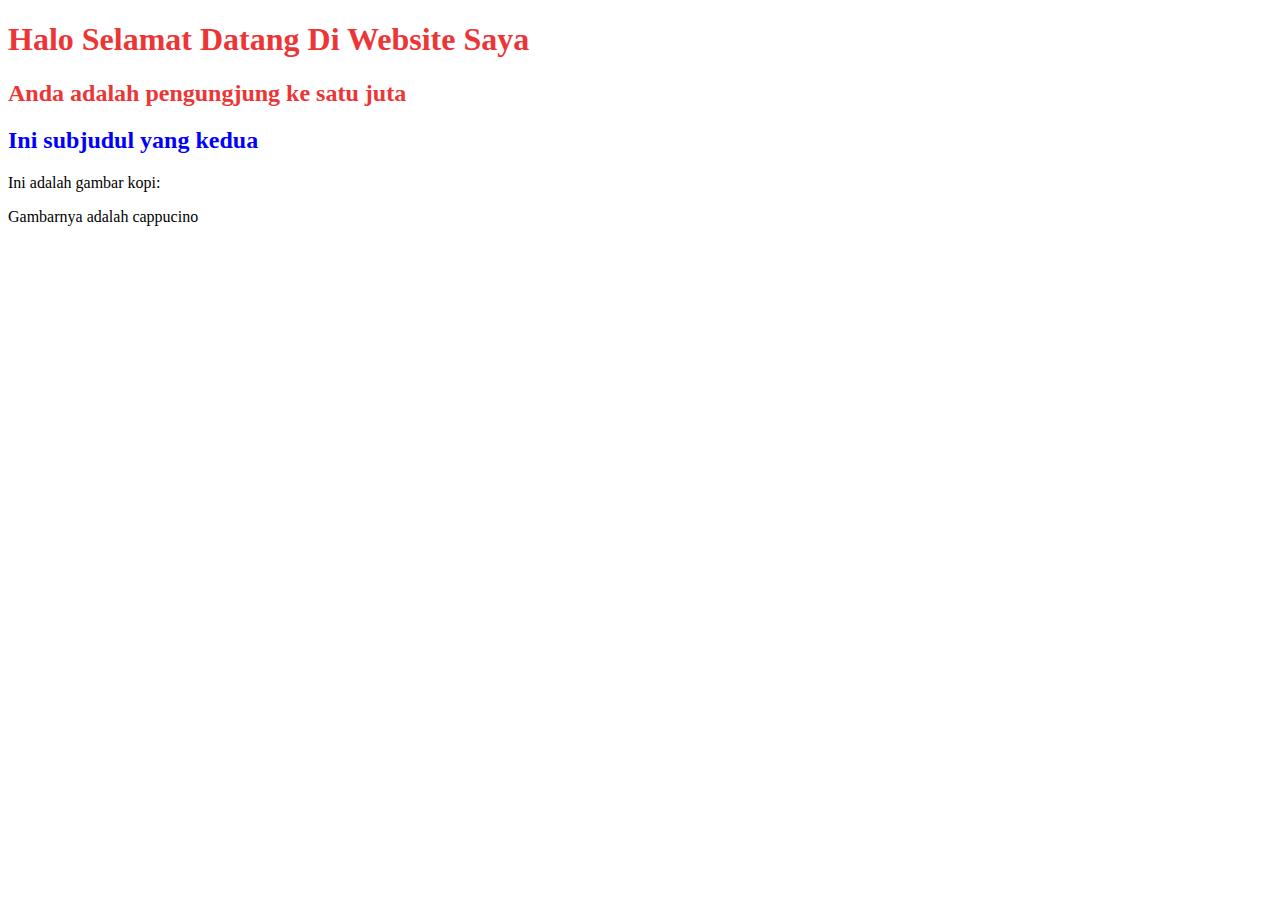
<file: belajar.html>
<!DOCTYPE html>
<html>

<head>
    <meta charset="UTF-8">
    <meta name="viewport" content="width=device-width, initial-scale=1.0">
    <title>Belajar HTML</title>
    <style>
        .menyala {
            color: rgb(236, 54, 54);
        }

        .membiru {
            color: blue;
        }

        img,
        video {
            max-width: 100%;
        }
    </style>
</head>

<body>
    <h1 class="menyala">Halo Selamat Datang Di Website Saya</h1>
    <h2 class="menyala">Anda adalah pengungjung ke satu juta</h2>
    <h2 class="membiru">Ini subjudul yang kedua</h2>
    <p>Ini adalah gambar kopi:</p>
    <p>Gambarnya adalah cappucino</p>
    <iframe width="560" height="315" src="https://www.youtube.com/embed/xu7stFSOaqg?si=GJKCoxFpcHjektxp"
        title="YouTube video player" frameborder="0"
        allow="accelerometer; autoplay; clipboard-write; encrypted-media; gyroscope; picture-in-picture; web-share"
        referrerpolicy="strict-origin-when-cross-origin" allowfullscreen></iframe>

</body>

</html>
</file>
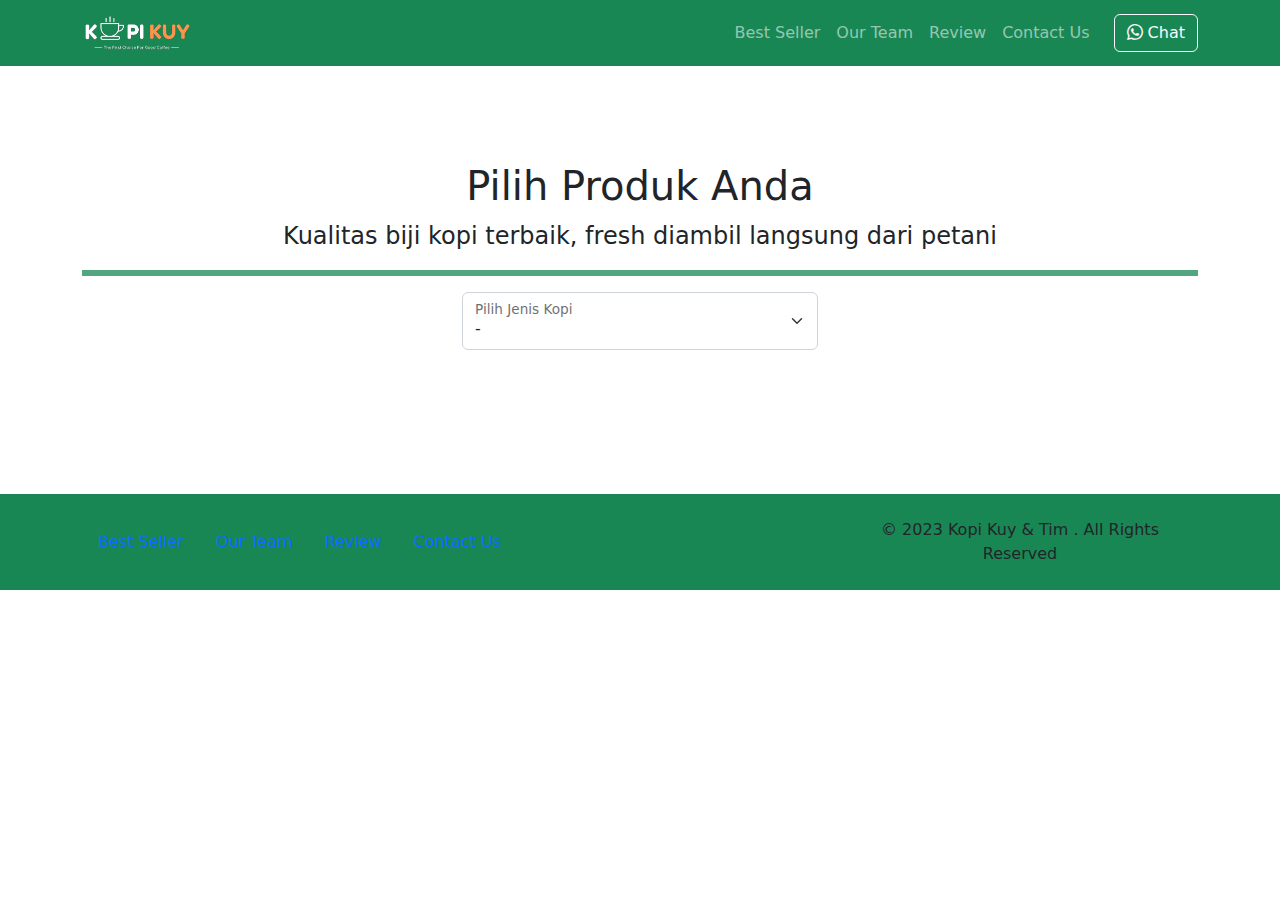
<file: produk2.html>
<!DOCTYPE html>
<html lang="id">

<head>
    <meta charset="UTF-8">
    <meta http-equiv="X-UA-Compatible" content="IE=edge">
    <meta name="viewport" content="width=device-width, initial-scale=1.0">
    <link rel="shortcut icon" href="images/favicon/favicon.ico" type="image/x-icon">
    <title>Produk</title>
    <link rel="shortcut icon" href="images/favicon.ico" type="image/x-icon">
    <link rel="stylesheet" href="vendor/bootstrap/bootstrap.min.css">
    <link rel="stylesheet" href="vendor/bootstrap/bootstrap-icons.css">
    <script src="vendor/bootstrap/bootstrap.bundle.min.js"></script>
    <script src="js/jquery-3.6.3.min.js"></script>
    <style>
        /* tulis kode CSS internal di bawah sini */



        /* Batas Akhir penulisan kode CSS internal */
    </style>
</head>

<body>
    <!-- Tulis Kode Bootstrap Di Bawah Sini -->

    <nav class="navbar sticky-top navbar-dark bg-success navbar-expand-lg bisadicopy">
        <div class="container">
            <a class="navbar-brand" href="index.html">
                <img src="images/logo/logo_kuy.png" height="40" alt="image">
            </a>
            <button class="navbar-toggler" type="button" data-bs-toggle="collapse" data-bs-target="#navbarNav11"
                aria-controls="navbarNav11" aria-expanded="false" aria-label="Toggle navigation">
                <span class="navbar-toggler-icon"></span>
            </button>
            <div class="collapse navbar-collapse" id="navbarNav11">
                <ul class="navbar-nav ms-auto">
                    <li class="nav-item">
                        <a class="nav-link" href="index.html#best-seller">Best Seller</a>
                    </li>
                    <li class="nav-item">
                        <a class="nav-link" href="index.html#our-team">Our Team</a>
                    </li>
                    <li class="nav-item">
                        <a class="nav-link" href="index.html#review">Review</a>
                    </li>
                    <li class="nav-item">
                        <a class="nav-link" href="index.html#contact-us">Contact Us</a>
                    </li>
                </ul>
                <a target="_blank" class="btn btn-outline-light ms-md-3"
                    href="https://wa.me/6281291551234?text=halo kopi kuy saya mau pesan"><i class="bi bi-whatsapp"></i>
                    Chat</a>
            </div>
        </div>
    </nav>

    <section class="riki-block produk text-center my-5 py-5">
        <div class="container">
            <h1>Pilih Produk Anda</h1>
            <p class="fs-4">Kualitas biji kopi terbaik, fresh diambil langsung dari petani</p>
            <hr class="border border-success border-3 opacity-75">

            <!-- Ini Untuk Select -->
            <div class="row justify-content-center">
                <div class="col-md-4">
                    <div class="form-floating">
                        <select class="form-select" id="select_produk">
                            <option selected disabled>-</option>
                            <option value="arabica">Arabica</option>
                            <option value="robusta">Robusta</option>
                            <option value="nonkopi">Non Kopi</option>
                        </select>
                        <label for="select_produk">Pilih Jenis Kopi</label>
                    </div>
                </div>
            </div>


            <div id="baris_produk" class="row row-cols-1 row-cols-sm-2 row-cols-md-3 row-cols-lg-4 text-center mt-5">
                <div class="col mb-4">
                    <div class="card">
                        <img src="images/produk/product_capuchino.jpg" class="card-img-top" alt="...">
                        <div class="card-body">
                            <h5 class="card-title">Cappuccino</h5>
                            <div class="row hargasize my-4">
                                <div class="col">
                                    120 Gram
                                </div>
                                <div class="col fw-bold text-primary">
                                    58.000
                                </div>
                            </div>
                            <a href="#" class="btn btn-success w-100"><i class="bi bi-cart4"></i> Beli</a>
                        </div>
                    </div>
                </div>

            </div>
        </div>
    </section>

    <footer class="riki-block footer-small py-4 bg-success">
        <div class="container">
            <div class="row align-items-center">
                <div class="col-12 col-md-8">
                    <ul class="nav justify-content-center justify-content-md-start">
                        <li class="nav-item">
                            <a class="nav-link" href="index.html#best-seller">Best Seller</a>
                        </li>
                        <li class="nav-item">
                            <a class="nav-link" href="index.html#our-team">Our Team</a>
                        </li>
                        <li class="nav-item">
                            <a class="nav-link" href="index.html#review">Review</a>
                        </li>
                        <li class="nav-item">
                            <a class="nav-link" href="index.html#contact-us">Contact Us</a>
                        </li>
                    </ul>
                </div>

                <div class="col-12 col-md-4 mt-4 mt-md-0 text-center text-md-right">
                    &copy; 2023 Kopi Kuy &amp; Tim . All Rights Reserved
                </div>
            </div>
        </div>
    </footer>


    <!-- Batas Akhir penulisan kode Bootstrap -->
    <script>
        /* Tulis Javascript Di bawah Sini */
        var data_mentah = {}

        console.log("Isi Data mentah:", data_mentah)

        function updateSelect() {
            select_produk.innerHTML = '<option selected disabled>-</option>'

            Object.keys(data_mentah).forEach(kategori => {
                select_produk.innerHTML += '<option value="' + kategori + '">' + kategori + '</option>'
            })
            console.log("Select berhasil Diganti")
        }
        updateSelect()

        var data_kopi = []

        select_produk.onchange = function () {
            var pilihan = select_produk.value
            console.log("Isi Pilihannya :", pilihan)

            data_kopi = data_mentah[pilihan]
            console.log("Isi Data yang dipilih :", data_kopi)
            updateTampilan()
        }

        baris_produk.innerHTML = ''
        function updateTampilan() {
            baris_produk.innerHTML = ''
            data_kopi.forEach(kopi => {
                baris_produk.innerHTML += `
        <!--awal copy kolom produk-->
        <div class="col mb-4">
          <div class="card">
            <img src="${kopi.foto}" class="card-img-top" alt="...">
                <div class="card-body">
                    <h5 class="card-title">${kopi.nama}</h5>
                    <div class="row hargasize my-4">
                        <div class="col">
                            <i class="bi bi-cup-hot"></i> ${kopi.size}
                        </div>

                        <div class="col fw-bold text-primary">
                            ${kopi.harga}
                        </div>
                    </div>
                    <a target="_blank" href="${kopi.link}" class="btn btn-primary w-100"><i class="bi bi-cart2"></i> Beli</a>
                </div>
            </div>
        </div>
        < !--akhir copy kolom produk-- >`
            })

        }

        var sumber = "https://rikikurnia.com/prakerja/api/kopi"
        var sumber2 = "data.json"

        $.getJSON(sumber2).then(data => {
            data_mentah = data
            updateSelect()
        })


        /* Batas Akhir penulisan kode Javascript */
    </script>
</body>

</html>
</file>
